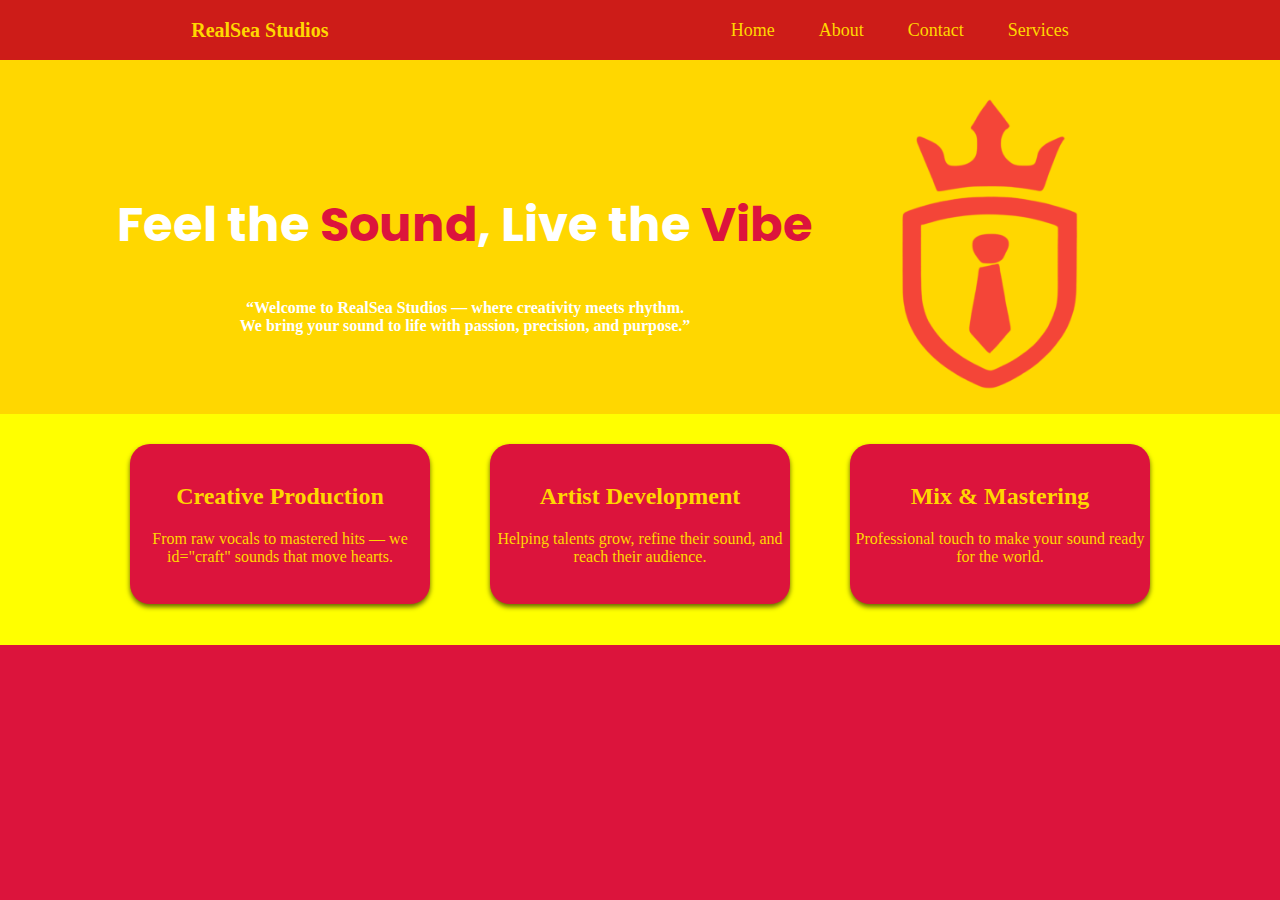
<file: index.html>
<!DOCTYPE html>
<html lang="en">
<head>
    <meta charset="UTF-8">
    <meta name="viewport" content="width=device-width, initial-scale=1.0">
    <title> RealSea Studios</title>
    <link rel="stylesheet" href="style.css">
    <link rel="stylesheet" href="https://cdnjs.cloudflare.com/ajax/libs/font-awesome/6.2.0/css/all.min.css" integrity="sha512-xh6O/CkQoPOWDdYTDqeRdPCVd1SpvCA9XXcUnZS2FmJNp1coAFzvtCN9BmamE+4aHK8yyUHUSCcJHgXloTyT2A==" crossorigin="anonymous" referrerpolicy="no-referrer" />
</head>
<body>
    
     <nav id="nav">
       <div class="container">
         <div class="logo">
            RealSea Studios
         </div>
          <div class="menu">
           <ul>
             <li><a href="index.html">Home</a></li>
             <li><a href="about.html">About</a></li>
             <li><a href="contact.html">Contact</a></li>
             <li><a href="service.html">Services</a></li>
           </ul>
      
       </div>
       </div>
     </nav>
   
   <header id="hero">
    <div class="containr">
      <div class="hero-content">
        <h1> Feel the <span>Sound</span>,<span class="space"></span> <span class="span">Live</span> the <span class="vi">Vibe</span></h1>
        <br>
        <p>“Welcome to RealSea Studios — where creativity meets rhythm.
          <br>
           We bring your sound to life with passion, precision, and purpose.”</p>
      </div>
      <div class="hero-img">
        <img src="20251016_010228.png" alt="">
      </div>
    </div>
   </header>

   <section id="container">
      <div class="boxes">
        <div class="box">
        <h2><i class="fa-solid fa-tarp"></i>Creative Production</h2>
         <p>From raw vocals to mastered hits — we id="craft" sounds that move hearts.</p>
      </div>
       <div class="box">
         <h2><i class="fa-solid fa-ferry"></i>Artist Development </h2>
         <p>Helping talents grow, refine their sound, and reach their audience.</p>
       </div>
       <div class="box">
          <h2><i class="fa-solid fa-person-rays"></i>Mix & Mastering</h2>
          <p>Professional touch to make your sound ready for the world.
</p>
       </div>

      </div>
   </section>
    
    <footer>
           <div class="contain">
         <div class="log">
                RealSea Studios
         </div>
    </footer>
</body>
</html>
</file>
<file: style.css>
@import url('https://fonts.googleapis.com/css2?family=Poppins:wght@400;700&display=swap');
:root {
    --main-color: gold;
}

* {
    margin:0;
    padding:0;
    box-sizing:border-box;
}

body {
    background-color: crimson;
}
#nav {
      width: 100%;
      height: 60px;
      background-color: #crimson;
      box-shadow: 0 2px 4px rgba(0,0,0,0.1);
      background-color: crimson;
     align-content: center;
      transition-property: all;
      transition-duration: 1s;
      transition-timing-function: ease-in-out;

    }
    #nav:hover{
       
    }  
#nav .container:hover {
   color:gold;
    background-color: #CD1C18;
   
}
#nav:hover a {
       color:gold;
} 
#nav .container {
     width: 100%;
    height: 60px;
    display: flex;
    justify-content:space-around;
    align-items: center;
   color: gold;
   flex-wrap:wrap;
}
.menu li {
    list-style: none;
    display: inline-block;
    margin: 0 20px;
    font-size: 18px;
    cursor: pointer;
}
.menu li a{
    text-decoration:none;
    color: gold;
}
.menu li a:hover {
   border-bottom: 2px solid #ffc700 ;
   font-weight: bold;
}

.logo {
    font-size: 20px;
    font-weight: bold;
}
#hero {
         width:100%;
        min-height:100%;
         /* height:60vh; */
       background-color:gold;
       flex-wrap:wrap;
       align-items:center;
      display:flex;
       justify-content: space-around;

  /* margin-top:10px; */
}
#hero .containr {
    flex-wrap:wrap;
       align-items:center;
      display:flex;
      justify-content: space-around;
    /* flex-direction:column; */
    overflow:none;
}
.hero-content p {
    color:white;
     font-size: 1rem;
     text-align:center;
     font-weight: bold;
    
}
.hero-content h1 {
     color:white;
    margin-bottom:20px;
    margin-top:50px;
    font-weight: bold;
    font-size: 3rem;
   font-family: 'Poppins', sans-serif;
     text-align:center;
}
.hero-img img {
    height:350px;
   /* transform:translateX(-150px) */
}

#container {
    width:100%;
    background-color:yellow;
    /* height:40vh; */
     min-height:100%;
    /* margin-top:px; */
      display:flex;
     justify-content:center;
    align-items: center;
}
#container .boxes {
    display:flex;
     justify-content:center;
    align-items: center;
    flex-wrap:wrap;
    margin-bottom:11px;
   /* flex-wrap:wrap; */
}
#container .boxes .box {
    width:300px;
    height:160px;
    margin:30px;
   background-color:crimson;
    display:flex;
    text-align:center;
    line-spacing:20px;
    flex-direction:column;
     justify-content:center;
    align-items: center;
    border-radius: 20px;
    box-shadow: 0 3px 5px rgba(0, 0, 0, 0.6);
     color:gold;
     padding: 2px;
     

}
#container .boxes .box:hover{
           color:white;
}
.box:hover {
    border:6px solid var(--main-color);
  
}
#container .boxes .box h2 {
    margin-bottom:20px;
   
}
h1 {
    text-align:center;
    color:gold;
    margin-top: 15%;
}
.fa-solid {
    transform:translateX(-15px)
}
::-webkit-scrollbar {
    background-color:gold;
    width: 10px;
    
   
}
::-webkit-scrollbar-thumb {
    background:#373737;
    border-radius: 100px;
}
span {
    color :crimson;
}
  .span {
        color: white;
    }
    footer {
    display:none ;
}
    .contai {
    display: block;
        width: 100%;
        height: 30px;
        background-color: gold;
    }
    .contai .lo {
        display: flex;
        align-items: center;
        justify-content: center;
        color: crimson;
        /* margin-top: 5%;
        margin-bottom: 5%; */
        font-weight: bold;
         margin: auto;
         position: relative;
         top: 10px;
        
    }
@media screen and (max-width: 768px){

  .hero-content h1 {
    margin-top:5px;
    margin-bottom:2px;
   }
    #nav {
        position: fixed;
        top:0;
    }
    .containr {
        margin-top: 100px;
    }
    .logo{
        display: none;
    }
    .space {
        display: block;
    }
    .span {
        color: crimson;
    }
    .vi {
        color: white;
    }
    #hero .containr {
        flex-direction: column-reverse;
        flex-flow: column-reverse;
        /* transform: translateY(-40px); */
        
    }
    .hero-content p{
        margin-bottom: 6rem;
    }
    
    footer {
        display: block;
    }
    footer .contain {
        width: 100%;
        height: 30px;
        background-color: crimson;
    }
    footer .contain .log {
        display: flex;
        align-items: center;
        justify-content: center;
        align-content: center;
        color: gold;
        margin-top: 5%;    
        margin-bottom: 5%;
        font-weight: bold;
    }
    
    
  }
</file>
